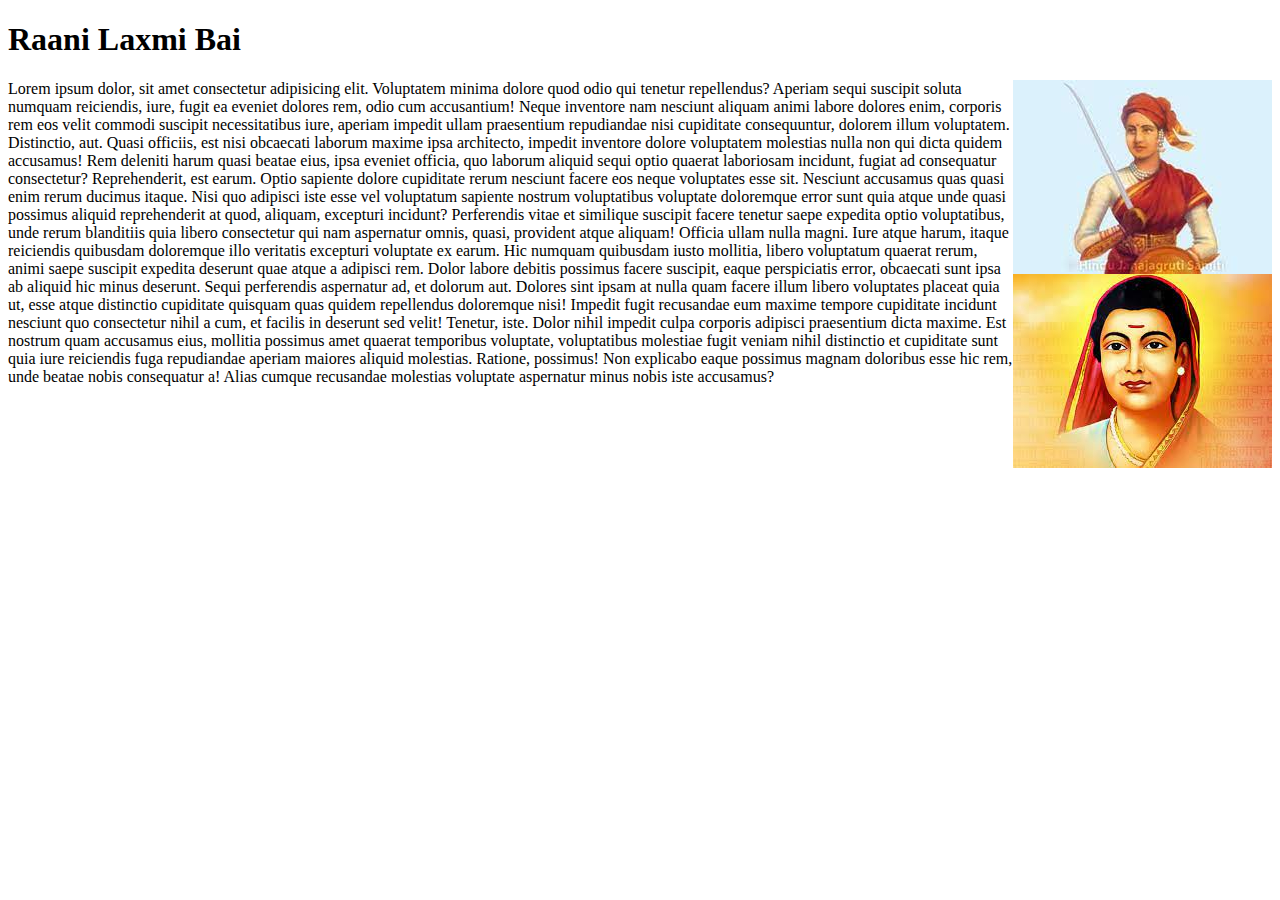
<file: HTML/Lecture_19/index.html>
<!DOCTYPE html>
<html lang="en">
<head>
    <meta charset="UTF-8">
    <meta name="viewport" content="width=device-width, initial-scale=1.0">
    <title>Document</title>
    <style>
        #img1{
            float: right;
        }
        #img2{
            float: right;
            clear: right;
        }
    </style>
</head>
<body>
    
    <div class="container">
        <h1 >Raani Laxmi Bai</h1>
    <img src="img1.jfif" alt="img" id="img1">
    <img src="img2.jfif" alt="img" id="img2">
    <p>Lorem ipsum dolor, sit amet consectetur adipisicing elit. Voluptatem minima dolore quod odio qui tenetur repellendus? Aperiam sequi suscipit soluta numquam reiciendis, iure, fugit ea eveniet dolores rem, 
        odio cum accusantium! Neque inventore nam nesciunt aliquam animi labore dolores enim, corporis rem eos velit commodi suscipit necessitatibus iure, aperiam impedit ullam praesentium repudiandae nisi cupiditate consequuntur, 
        dolorem illum voluptatem. Distinctio, aut. Quasi officiis, est nisi obcaecati laborum maxime ipsa architecto, impedit inventore dolore voluptatem molestias nulla non qui dicta quidem accusamus! Rem deleniti harum quasi beatae eius, 
        ipsa eveniet officia, quo laborum aliquid sequi optio quaerat laboriosam incidunt, fugiat ad consequatur consectetur? Reprehenderit, est earum. Optio sapiente dolore cupiditate rerum nesciunt facere eos neque voluptates esse sit. 
        Nesciunt accusamus quas quasi enim rerum ducimus itaque. Nisi quo adipisci iste esse vel voluptatum sapiente nostrum voluptatibus voluptate doloremque error sunt quia atque unde quasi possimus aliquid reprehenderit at quod, aliquam, excepturi incidunt?
        Perferendis vitae et similique suscipit facere tenetur saepe expedita optio voluptatibus, unde rerum blanditiis quia libero consectetur qui nam aspernatur omnis, quasi, provident atque aliquam! Officia ullam nulla magni. Iure atque harum, 
        itaque reiciendis quibusdam doloremque illo veritatis excepturi voluptate ex earum. Hic numquam quibusdam iusto mollitia, libero voluptatum quaerat rerum, animi saepe suscipit expedita deserunt quae atque a adipisci rem. Dolor labore debitis possimus facere suscipit, 
        eaque perspiciatis error, obcaecati sunt ipsa ab aliquid hic minus deserunt. Sequi perferendis aspernatur ad, et dolorum aut. Dolores sint ipsam at nulla quam facere illum libero voluptates placeat quia ut, esse atque distinctio cupiditate quisquam quas quidem repellendus doloremque nisi! 
        Impedit fugit recusandae eum maxime tempore cupiditate incidunt nesciunt quo consectetur nihil a cum, et facilis in deserunt sed velit! Tenetur, iste. Dolor nihil impedit culpa corporis adipisci praesentium dicta maxime. Est nostrum quam accusamus eius, mollitia possimus amet quaerat temporibus voluptate, 
        voluptatibus molestiae fugit veniam nihil distinctio et cupiditate sunt quia iure reiciendis fuga repudiandae aperiam maiores aliquid molestias. Ratione, possimus! Non explicabo eaque possimus magnam doloribus esse hic rem, unde beatae nobis consequatur a! Alias cumque recusandae molestias voluptate aspernatur minus nobis iste accusamus?</p>
     
    </div>
</body>
</html>
</file>
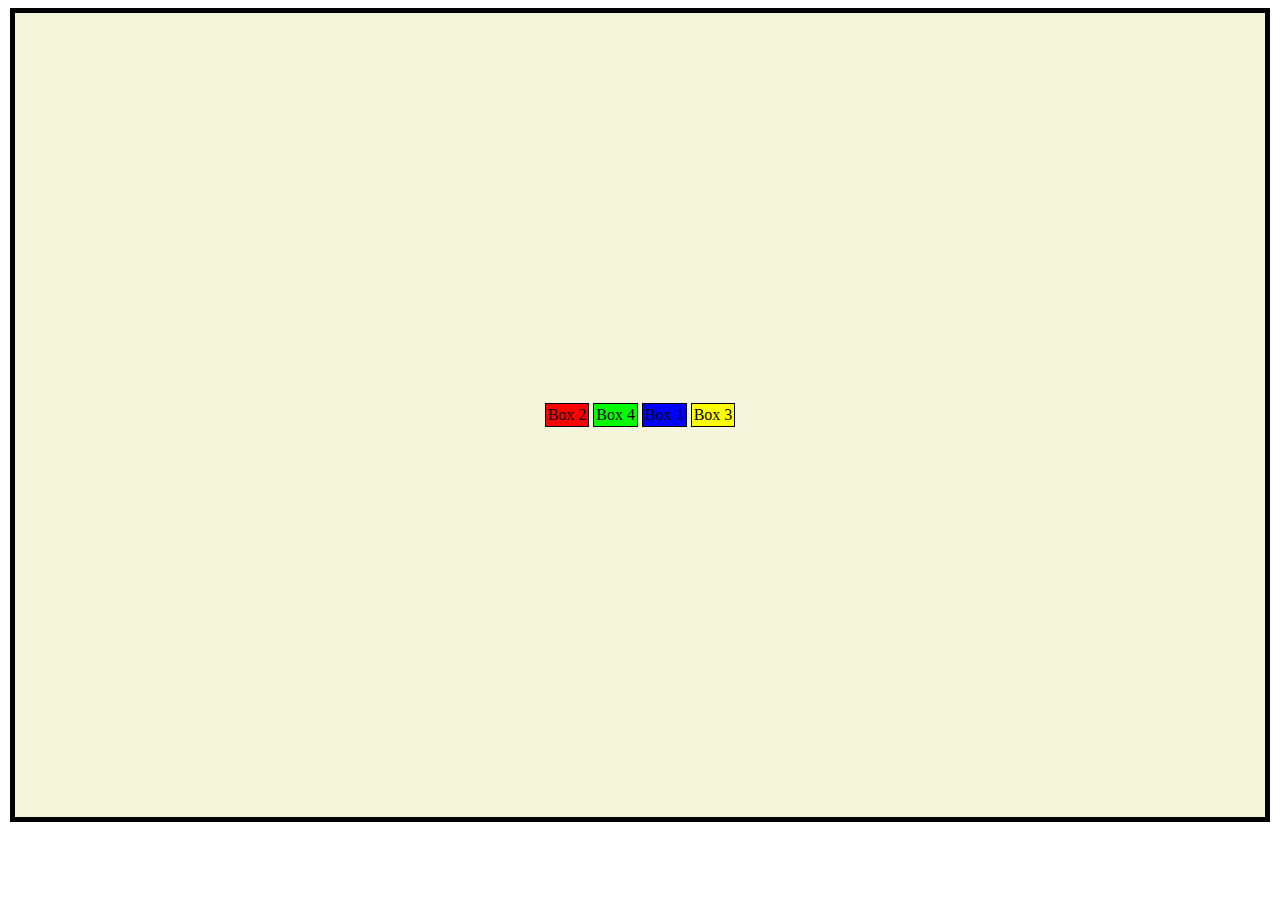
<file: HTML/Lecture_20_flexbox/index.html>
<!DOCTYPE html>
<html lang="en">
<head>
    <meta charset="UTF-8">
    <meta name="viewport" content="width=device-width, initial-scale=1.0">
    <title>Document</title>
    <style>
        .container{
            background-color: beige;
            border: 5px solid black;
            margin: 2px;
            padding: 2px;
            display: flex;
            flex-direction: row;
            /* flex-wrap: wrap; */
            height: 800px;
            justify-content: center;
            align-items: center;
        }
        .box{
            /* width: 200px;
            height: 200px; */
            border: 1px solid black;
            margin: 2px;
            padding: 2px;
        }
        #box1{
            background-color: blue;
            /* flex-shrink: 4; */
            /* flex-grow: 2; */
            /* align-self: center; */
        }
        #box2{
            background-color: red;
            order: -5;
        }
        #box3{
            background-color: yellow;
        }
        #box4{
            background-color: lime;
            order: -1;
        }
    </style>
</head>
<body>
    <div class="container">
        <div class="box" id="box1">Box 1</div>
        <div class="box" id="box2">Box 2</div>
        <div class="box" id="box3">Box 3</div>
        <div class="box" id="box4">Box 4</div>
    </div>
</body>
</html>
</file>
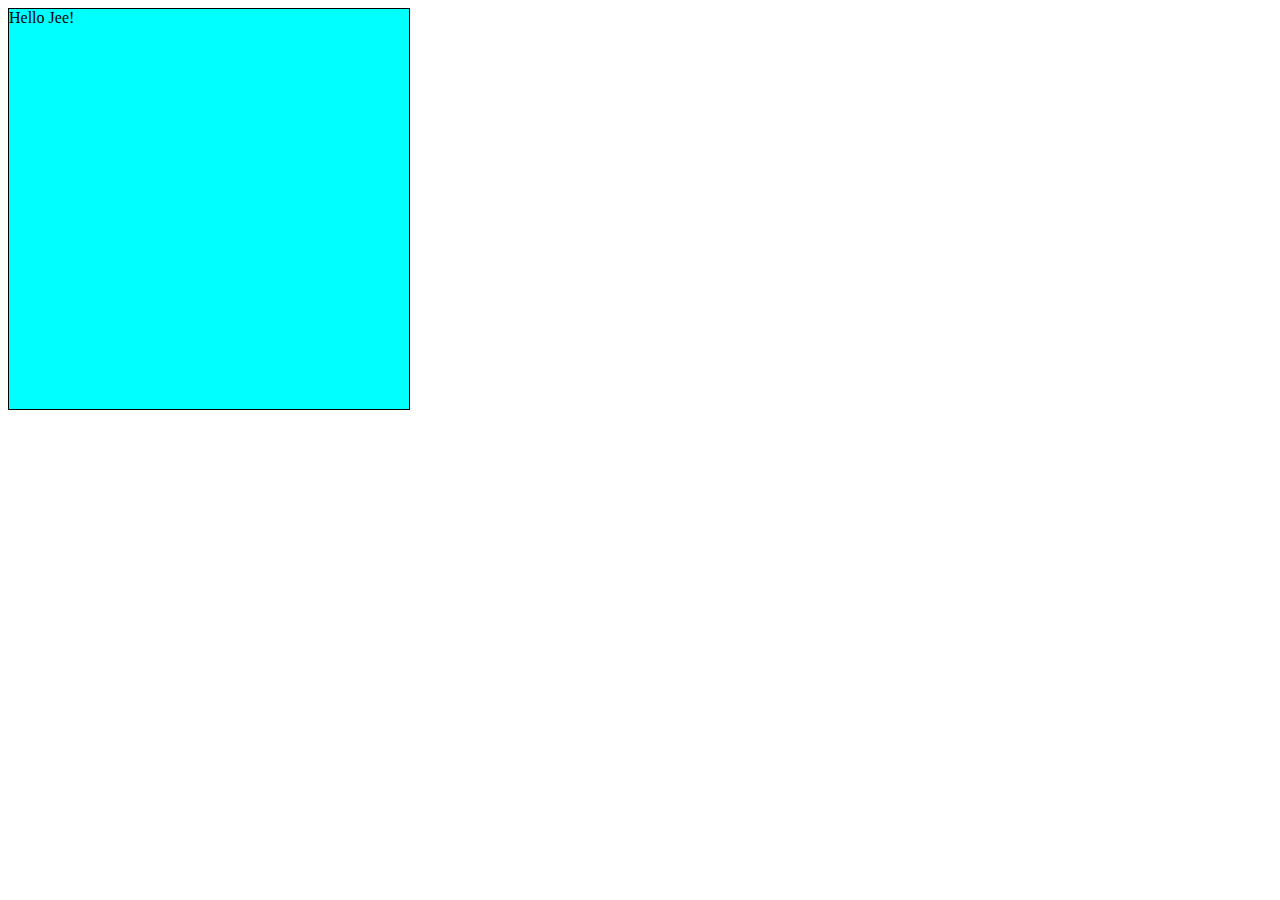
<file: HTML/Lecture_21_mediaqueries/index.html>
<!DOCTYPE html>
<html lang="en">
<head>
    <meta charset="UTF-8">
    <meta name="viewport" content="width=device-width, initial-scale=1.0">
    <title>Document</title>
    <style>
        .box{
            width: 400px;
            height: 400px;
            background-color: aqua;
            border: 1px solid black;
        }
        @media (min-width: 300px)and (max-width:500px) {
            .box{
                background-color: green;
            }
        }
    </style>
</head>
<body>
    <div class="box">
        Hello Jee!
    </div>
</body>
</html>
</file>
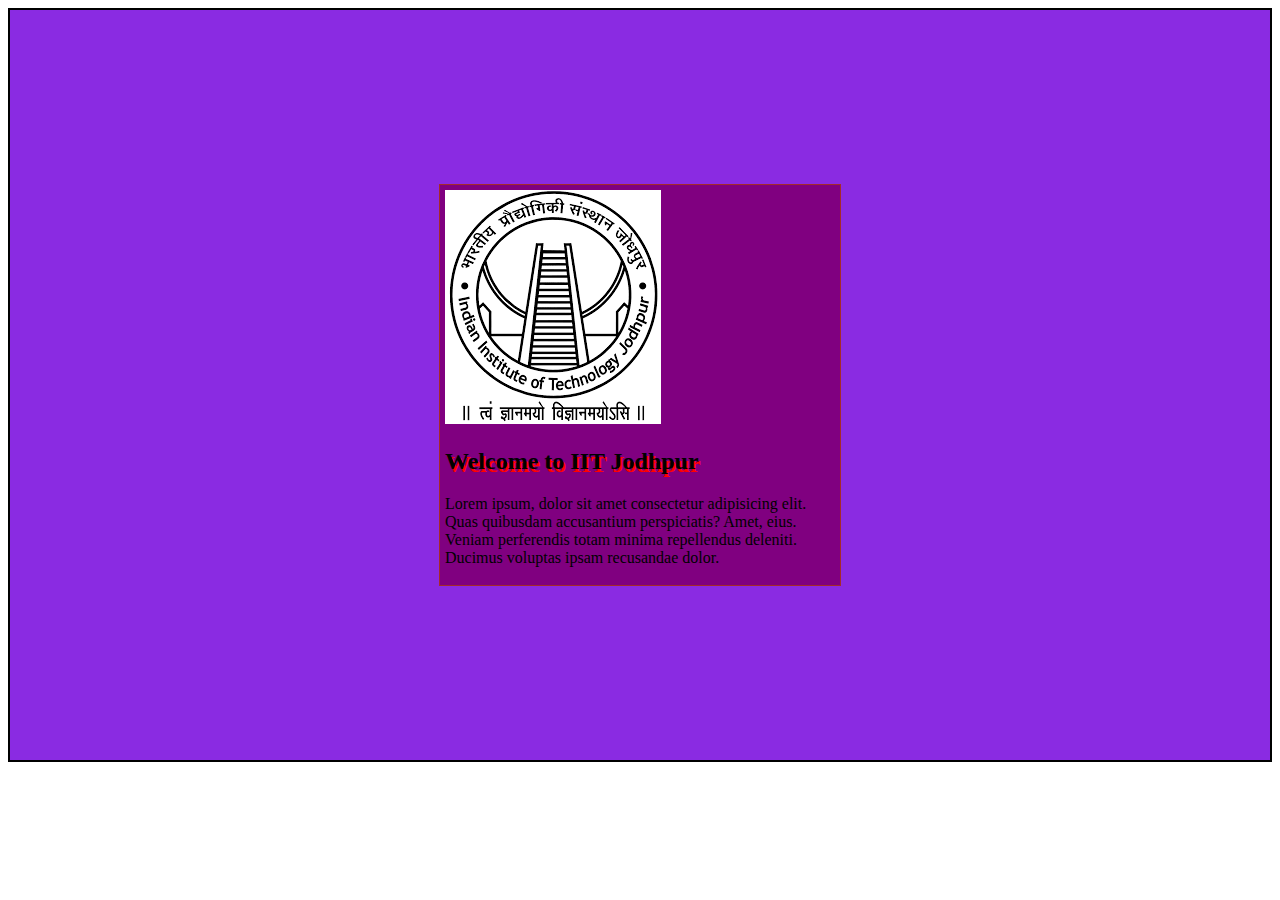
<file: HTML/Lecture_22_shadows_css/index.html>
<!DOCTYPE html>
<html lang="en">
<head>
    <meta charset="UTF-8">
    <meta name="viewport" content="width=device-width, initial-scale=1.0">
    <title>Document</title>
    <style>
        /* this parameters used in root can be used from anywhere */
        :root{
            --primary-color: brown;
            --custom-width: 390px;
        }
        .container{
            background-color: blueviolet;
            border: 2px solid black;
            height: 750px;
            display: flex;
            justify-content: center;
            align-items: center;
        }
        .box{
            /* these parameters below can be only used in the paranthesis of this box */
            --primary-color: brown;
            --custom-width: 390px;
            background-color: purple;
            width: var(--custom-width);
            height: 390px;
            border: 1px solid var(--primary-color);
            margin: 5px;
            padding: 5px;
            /* box-shadow: x-axix y-axix blur spread */
            /* box-shadow: 10px 10px peru; */
            /* box-shadow: 10px 20px 14px brown; */
            /* box-shadow: 10px 20px 12px 19px beige; */
            /* box-shadow: inset 10px 50px peru;*/

            /* multicolor shadow  */
            /* box-shadow: 10px 10px peru,14px 15px green;  */
        }
        #head1{
            text-shadow: 2px 3px red;
            /* text-shadow: 10px 10px peru,14px 15px green; */
            /* by deaflut color of shadow is black */
        }
    </style>
</head>
<body>
    <div class="container">
        <div class="box">
            <img src="logo.png" alt="logo">
            <h2 id="head1">Welcome to IIT Jodhpur</h2>
            <p>Lorem ipsum, dolor sit amet consectetur adipisicing elit. Quas quibusdam accusantium perspiciatis? 
                Amet, eius. Veniam perferendis totam minima repellendus deleniti. Ducimus voluptas ipsam recusandae dolor.</p>
        </div>
    </div>
</body>
</html>
</file>
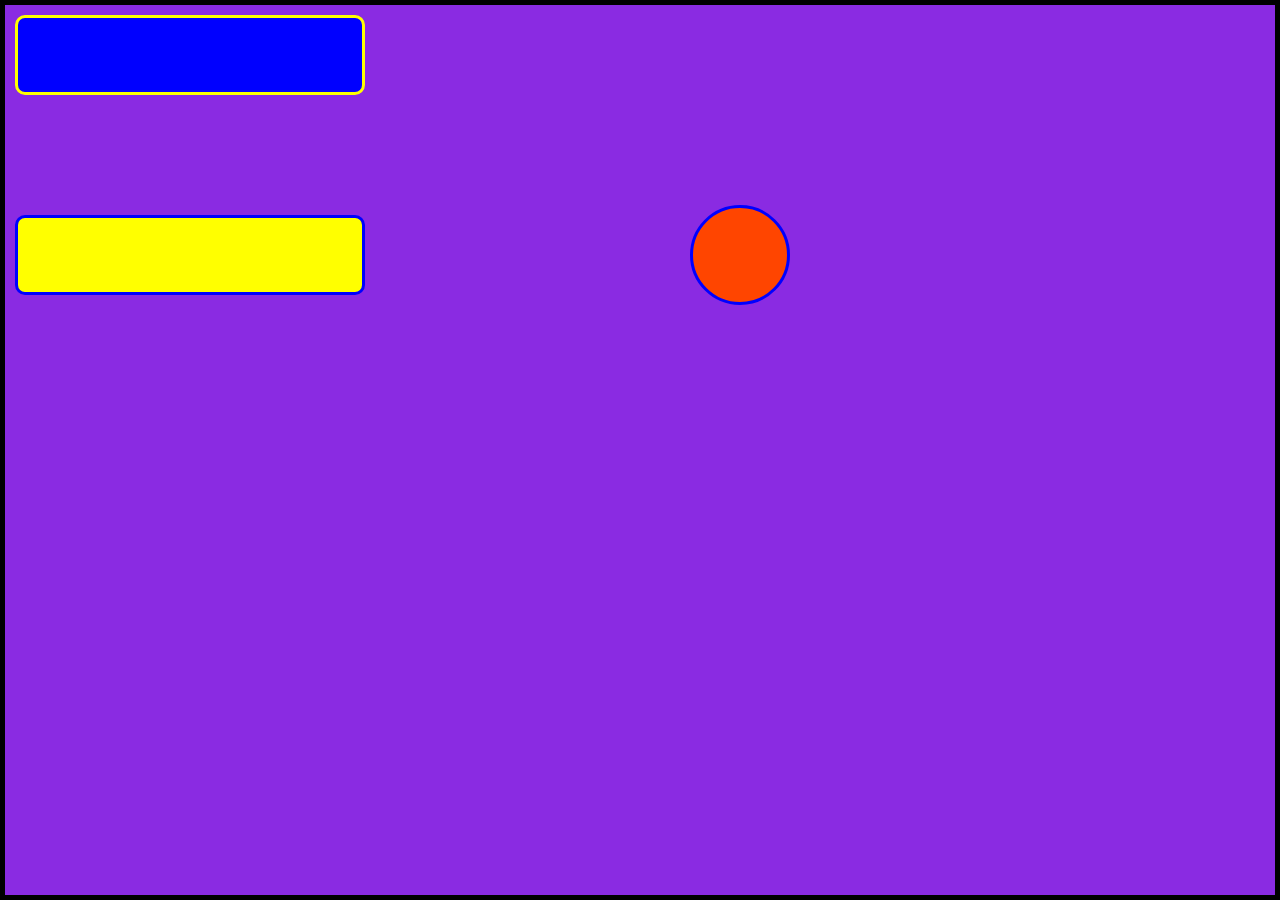
<file: HTML/Lecture_23_animation/index.html>
<!DOCTYPE html>
<html lang="en">
<head>
    <meta charset="UTF-8">
    <meta name="viewport" content="width=device-width, initial-scale=1.0">
    <title>Animation ka Gyan</title>
    <style>
        *{
            margin: 0;
            padding: 0;
            box-sizing: border-box;
        }
        .container{
            width:  100vw;
            height: 100vh;
            background-color: blueviolet;
            border: 5px solid black;
        }
        .box{
            width: 350px;
            height: 80px;
            background-color: blue;
            border: 3px solid yellow;
            border-radius: 10px;
            margin: 10px;
            position: relative;
            /* animation-name: rightMovement;
            animation-duration: 5s;
            animation-iteration-count: 1;
            animation-delay: 1s;
            animation-timing-function: liner; /*cubic-bezier(0.075, 0.82, 0.165, 1);*/
            /* animation-direction: alternate; */
            /* animation-fill-mode: backwards; */ 
            /* @keyframes duration | easing-function | delay |
            iteration-count | direction | fill-mode | play-state | name */
            animation: 5s linear 1s infinite alternate none running rightMovement; 
        }

        @keyframes rightMovement {
            from{
                top:0;
                left:0;
            }
            to{
                top:0;
                left: 1200px;
            }
        }

        #box2{
            width: 350px;
            height: 80px;
            background-color: yellow;
            border: 3px solid blue;
            border-radius: 10px;
            margin: 10px;
            position: relative;
            animation: 5s linear 1s infinite alternate none running leftMovement;
        }

        @keyframes leftMovement {
            from{
                top: 450px;;
                left: 1350px;
            }
            to{
                top: 450px;
                left: 0px;
            }
        }

        #cicle{
            width: 100px;
            height: 100px;
            background-color: orangered;
            border: 3px solid blue;
            border-radius: 50px;
            margin: 10px;
            position: relative;
            top: 100px;
            left: 675px;
            animation: 10s ease-in-out 0s infinite alternate-reverse none running circleMovement;
        }
        @keyframes circleMovement {
            0%{
                top: 1%;
                left: 5%;
            }
            30%{
                top: 5%;
                left: 90%;
            }
            60%{
                top: 55%;
                left: 10%;
            }
            100%{
                top: 55%;
                left: 90%;
            }
        }
    </style>
</head>
<body>
    <div class="container">
        <div class = "box">

        </div>
        <div id = "cicle">

        </div>
        <div id = "box2">

        </div>
        
    </div>
</body>
</html>
</file>
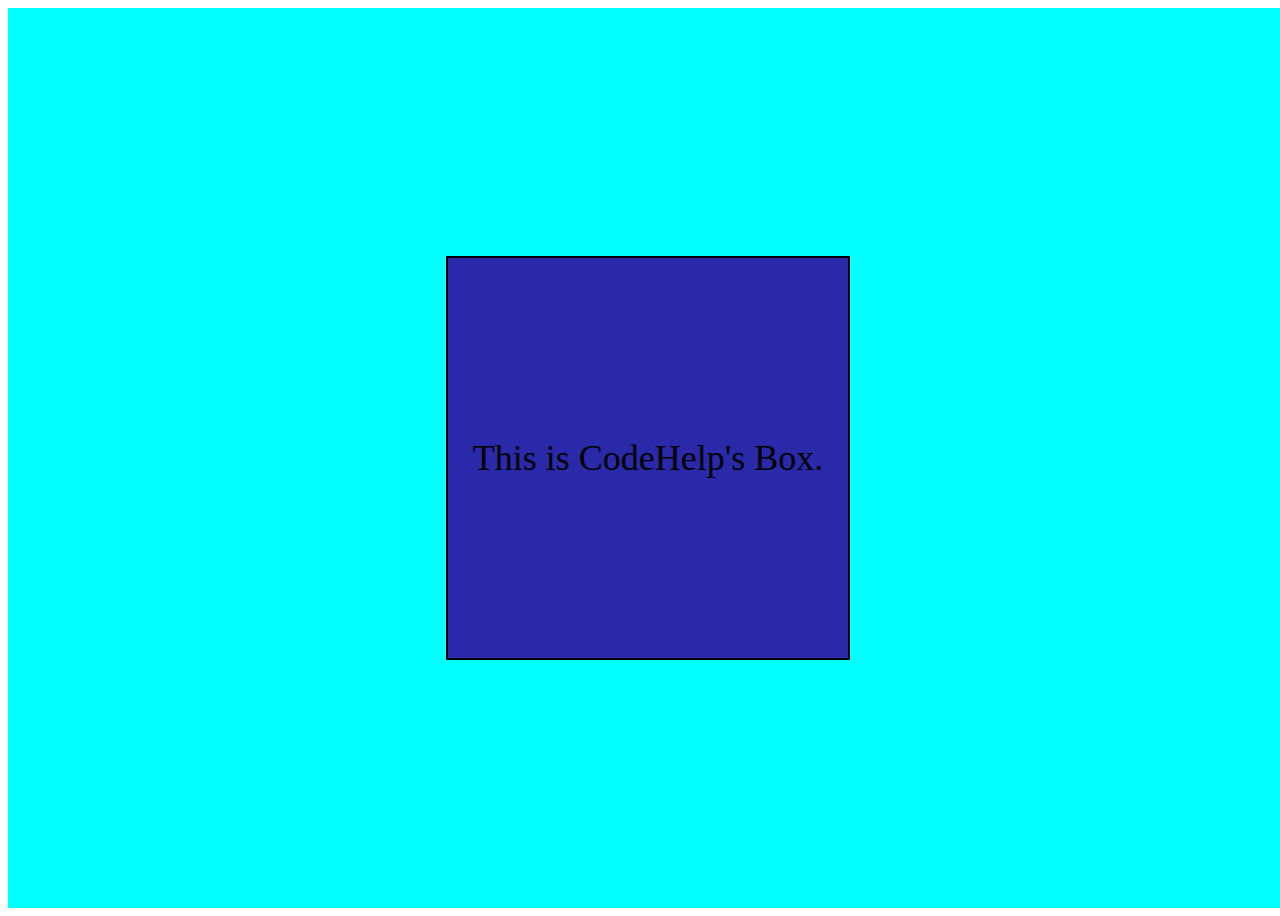
<file: HTML/Lecture_25_transform/index.html>
<!DOCTYPE html>
<html lang="en">
<head>
    <meta charset="UTF-8">
    <meta name="viewport" content="width=device-width, initial-scale=1.0">
    <title>2D Transform</title>
    <link rel="stylesheet" href="styles.css">
</head>
<body>
    <div class="container">
        <div class="box">
            <p>
                This is CodeHelp's Box.
            </p>
        </div>
    </div>
</body>
</html>
</file>
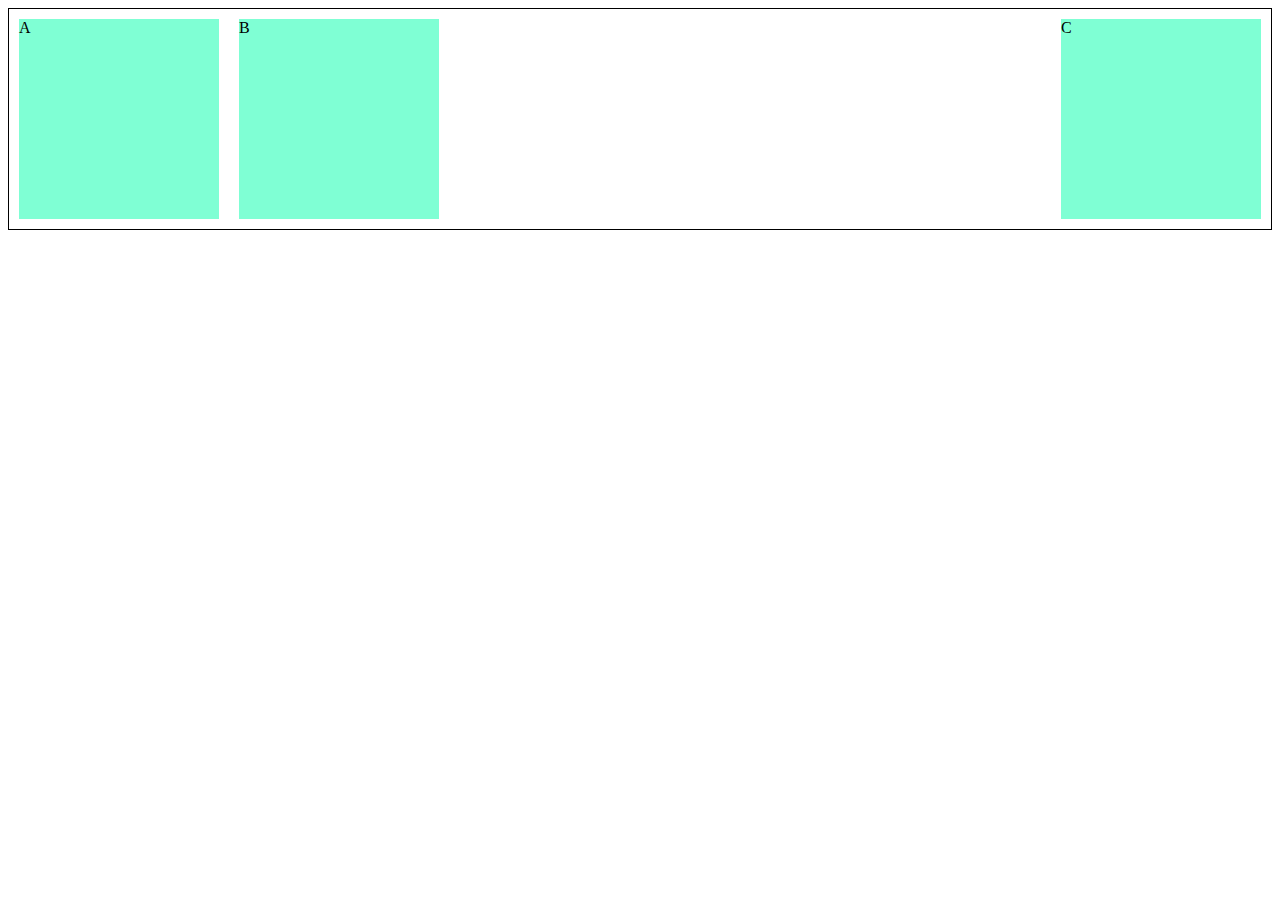
<file: HTML/Lecture_19/one.html>
<!DOCTYPE html>
<html lang="en">
<head>
    <meta charset="UTF-8">
    <meta name="viewport" content="width=device-width, initial-scale=1.0">
    <title>Document</title>
    <style>
        .box{
            border: 1px solid black;
            overflow: auto;
        }
        .item{
            width: 200px;
            height: 200px;
            margin: 10px;
            background-color: aquamarine;
            float: left;
        }
        #item3{
            float: right;
        }
    </style>
</head>
<body>
    <div class="box">
        <div class="item">A</div>
        <div class="item">B</div>
        <div class="item" id="item3">C</div>
    </div>
</body>
</html>
</file>
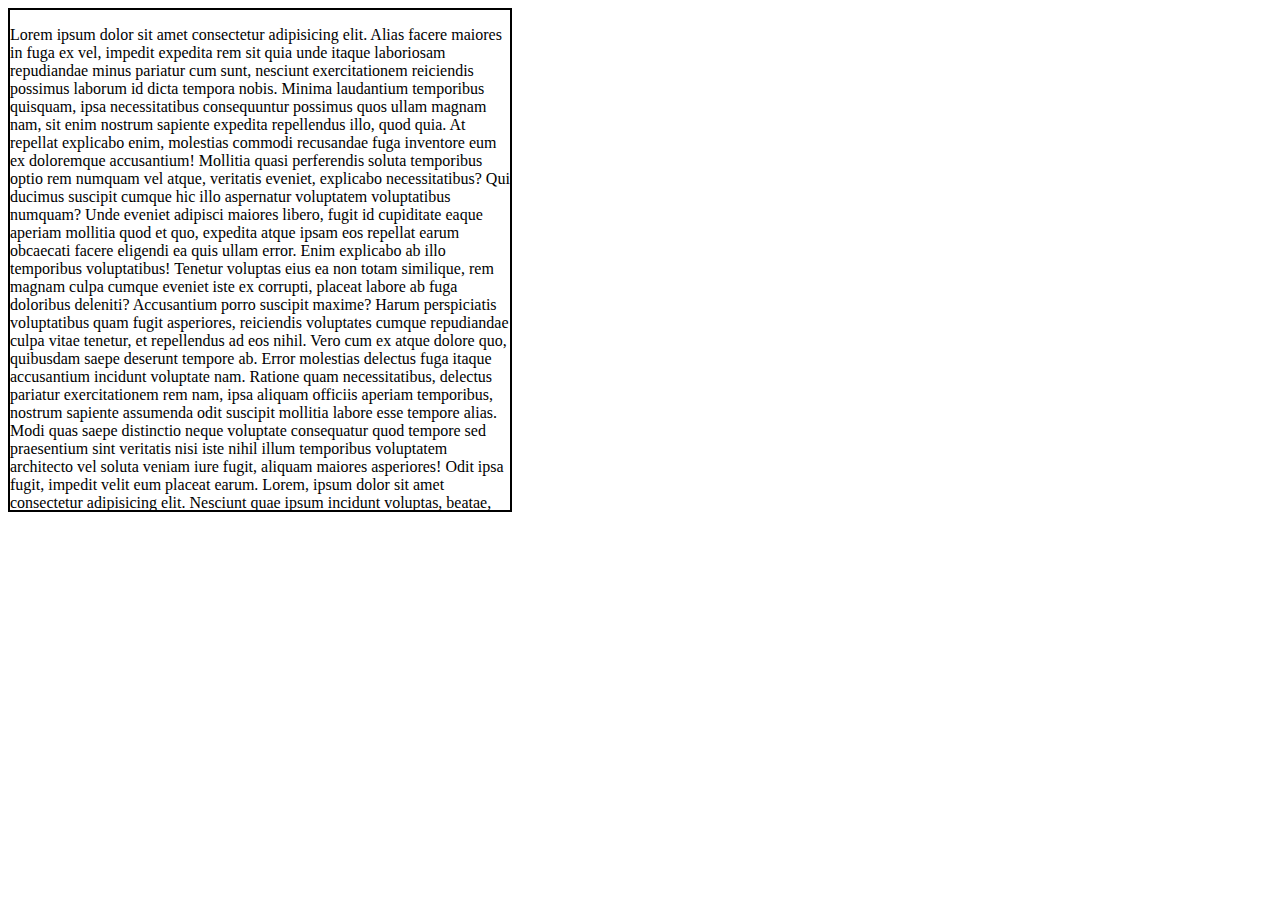
<file: HTML/Lecture_19/two.html>
<!DOCTYPE html>
<html lang="en">
<head>
    <meta charset="UTF-8">
    <meta name="viewport" content="width=device-width, initial-scale=1.0">
    <title>Document</title>
    <style>
        .container{
            border: 2px solid black;
            width: 500px;
            height: 500px;
            overflow: scroll;
        }
    </style>
</head>
<body>
    <div class="container">
        <p>
            Lorem ipsum dolor sit amet consectetur adipisicing elit. Alias facere maiores in fuga ex vel, impedit expedita rem sit quia unde itaque laboriosam repudiandae minus pariatur cum sunt, nesciunt exercitationem reiciendis possimus laborum id dicta tempora nobis. Minima laudantium temporibus quisquam, ipsa necessitatibus consequuntur possimus quos ullam magnam nam, sit enim nostrum sapiente expedita repellendus illo, quod quia. At repellat explicabo enim, molestias commodi recusandae fuga inventore eum ex doloremque accusantium! Mollitia quasi perferendis soluta temporibus optio rem numquam vel atque, veritatis eveniet, explicabo necessitatibus? Qui ducimus suscipit cumque hic illo aspernatur voluptatem voluptatibus numquam? Unde eveniet adipisci maiores libero, fugit id cupiditate eaque aperiam mollitia quod et quo, expedita atque ipsam eos repellat earum obcaecati facere eligendi ea quis ullam error. Enim explicabo ab illo temporibus voluptatibus! Tenetur voluptas eius ea non totam similique, rem magnam culpa cumque eveniet iste ex corrupti, placeat labore ab fuga doloribus deleniti? Accusantium porro suscipit maxime? Harum perspiciatis voluptatibus quam fugit asperiores, reiciendis voluptates cumque repudiandae culpa vitae tenetur, et repellendus ad eos nihil. Vero cum ex atque dolore quo, quibusdam saepe deserunt tempore ab. Error molestias delectus fuga itaque accusantium incidunt voluptate nam. Ratione quam necessitatibus, delectus pariatur exercitationem rem nam, ipsa aliquam officiis aperiam temporibus, nostrum sapiente assumenda odit suscipit mollitia labore esse tempore alias. Modi quas saepe distinctio neque voluptate consequatur quod tempore sed praesentium sint veritatis nisi iste nihil illum temporibus voluptatem architecto vel soluta veniam iure fugit, aliquam maiores asperiores! Odit ipsa fugit, impedit velit eum placeat earum. 
            Lorem, ipsum dolor sit amet consectetur adipisicing elit. Nesciunt quae ipsum incidunt voluptas, beatae, unde soluta earum magnam numquam dolor vitae ea dolores porro officia quia! Distinctio earum officiis, temporibus explicabo nam nesciunt autem illum amet libero numquam vitae nobis, officia animi labore qui placeat a maiores id quas neque ab? Alias dolorem quisquam quia provident blanditiis ipsa ex! Enim accusantium obcaecati est? Quaerat, dolor soluta suscipit cum possimus ratione vero corrupti optio minima corporis rem. Tempore, at. Vitae magni animi sed suscipit explicabo blanditiis eum perferendis quaerat obcaecati fugit rem quibusdam, mollitia voluptas modi officiis eaque nam quia consequatur aperiam voluptatum ducimus quod odio. Eius dolor minus dicta doloribus rerum veritatis nobis sint voluptatum eos ducimus nam, recusandae, aspernatur cum sapiente numquam, consectetur veniam adipisci perspiciatis molestiae placeat impedit quia vero architecto delectus? Ducimus facere necessitatibus cupiditate laborum sit porro corrupti est vitae incidunt. Rem quisquam doloremque laboriosam officia!
        </p>
    </div>
</body>
</html>
</file>
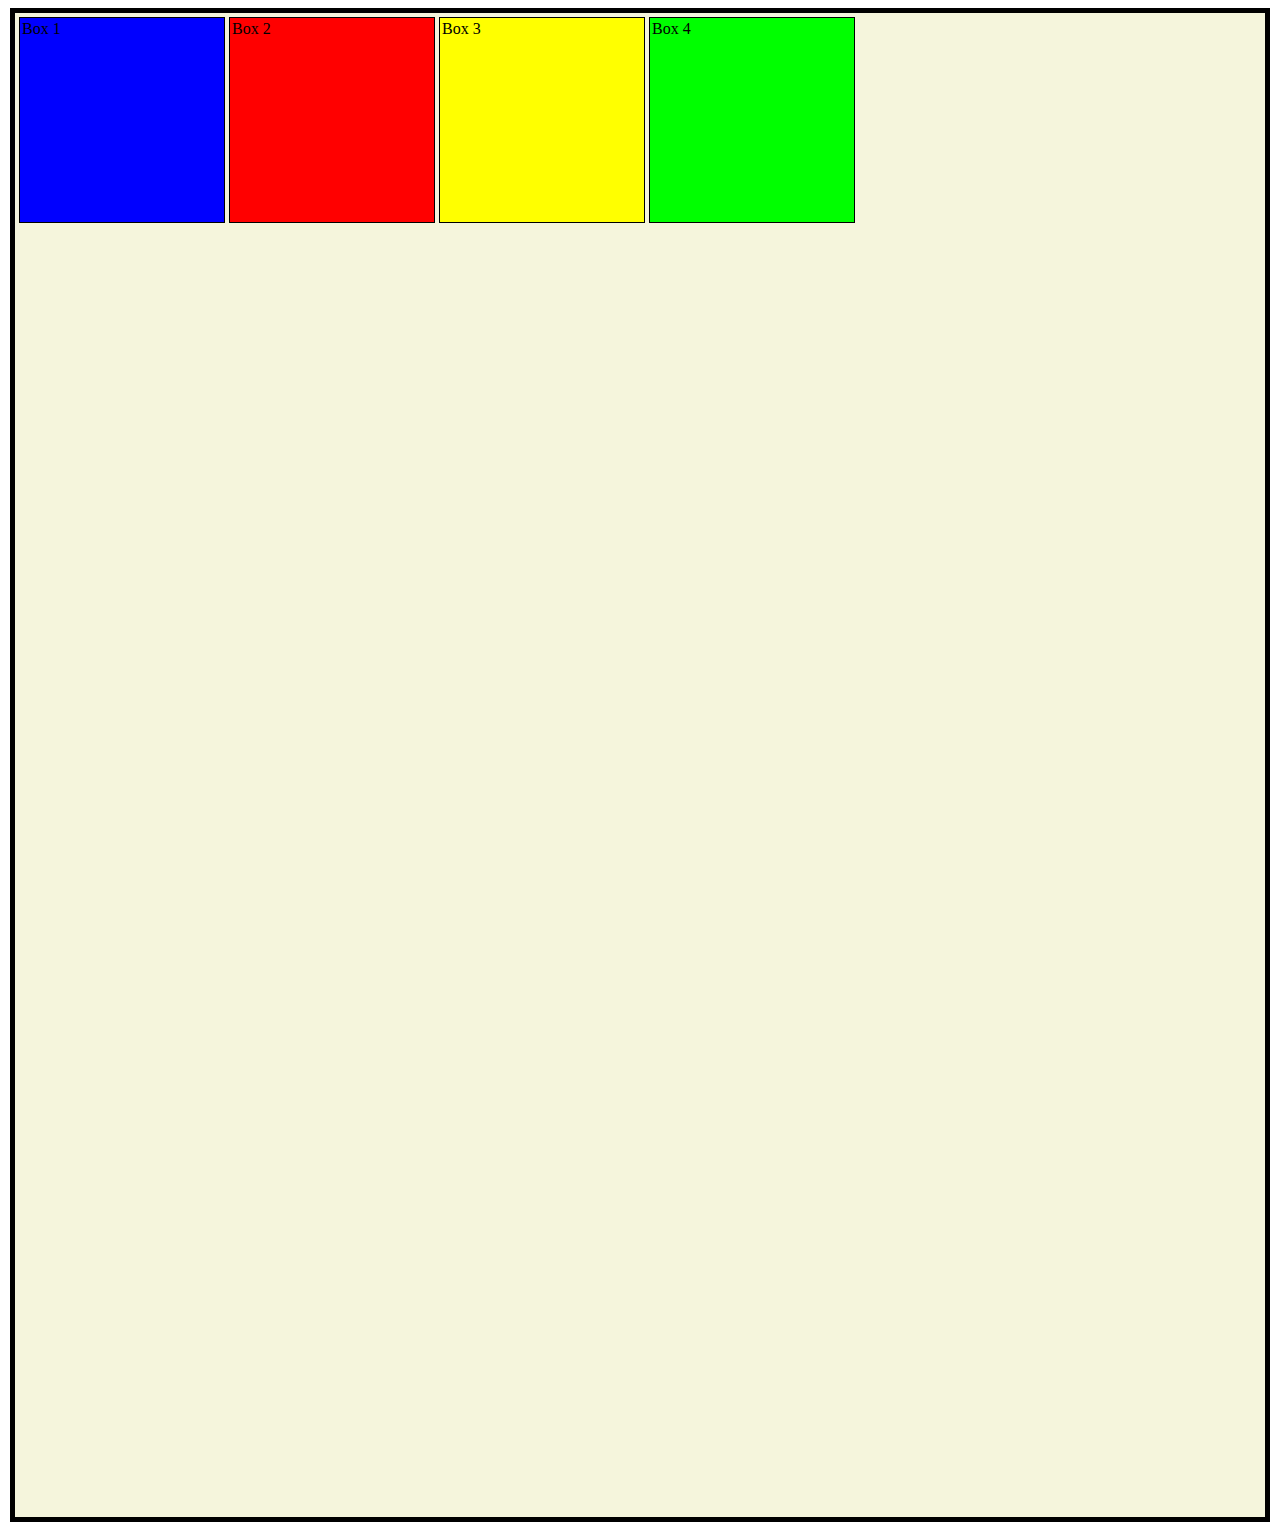
<file: HTML/Lecture_21_mediaqueries/one.html>
<!DOCTYPE html>
<html lang="en">
<head>
    <meta charset="UTF-8">
    <meta name="viewport" content="width=device-width, initial-scale=1.0">
    <title>Document</title>
    <style>
        .container{
            background-color: beige;
            border: 5px solid black;
            margin: 2px;
            padding: 2px;
            display: flex;
            height: 1500px;
        }
        .box{
            width: 200px;
            height: 200px;
            border: 1px solid black;
            margin: 2px;
            padding: 2px;
        }
        #box1{
            background-color: blue;
        }
        #box2{
            background-color: red;
        }
        #box3{
            background-color: yellow;
        }
        #box4{
            background-color: lime;
        }
        @media (min-width:640px) {
            .container{
                flex-direction: row;
            }
        }

        @media (max-width:640px) {
            .container{
                flex-direction: column;
            }
        }
    </style>
</head>
<body>
    <div class="container">
        <div class="box" id="box1">Box 1</div>
        <div class="box" id="box2">Box 2</div>
        <div class="box" id="box3">Box 3</div>
        <div class="box" id="box4">Box 4</div>
    </div>
</body>
</html>
</file>
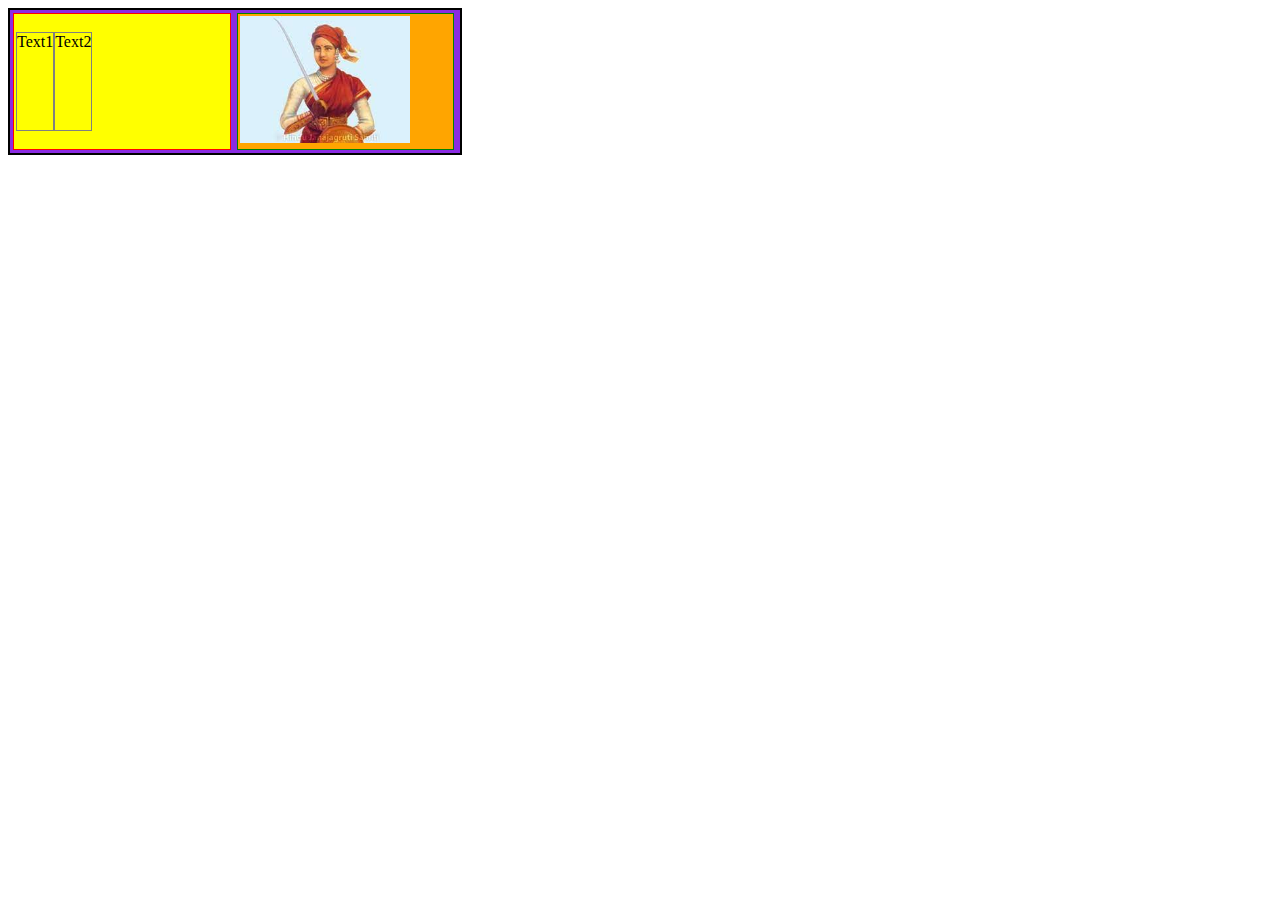
<file: HTML/Lecture_21_mediaqueries/two.html>
<!DOCTYPE html>
<html lang="en">
<head>
    <meta charset="UTF-8">
    <meta name="viewport" content="width=device-width, initial-scale=1.0">
    <title>Document</title>
    <style>
        .container{
            border: 2px solid black;
            background-color: blueviolet;
            display: flex;
            flex-direction: row;
            width: 450px;
        }
        #boxleft{
            background-color: yellow;
            border: 1px solid red;
            width: 47%;
            margin: 3px;
            padding: 2px;
            display: flex;
        }

        #boxright{
            background-color: orange;
            border: 1px solid green;
            width: 47%;
            margin: 3px;
            padding: 2px;
        }
        p{
            border: 1px solid grey;
        }
        img{
            width: 170px;
        }
        @media (max-width:640px) {
            .container{
                flex-direction: column;
            }
        }
    </style>
</head>
<body>
    <div class="container">
        <div id="boxleft">
            <p>Text1</p>
            <p>Text2</p>
        </div>
        <div id="boxright">
            <img src="img1.jfif" alt="img1">
        </div>
    </div>
</body>
</html>
</file>
<file: HTML/Lecture_25_transform/styles.css>
.box{
    width: 400px;
    height: 400px;
    background-color: rgb(41, 41, 170);
    border: 2px solid black;

    display: flex;
    justify-content: center;
    align-items: center;

    /* margin: auto; */
    
    transition: all 3s linear 1s;
}

.container{
    width: 100vw;
    height: 100vh;
    background-color: aqua;
    display: flex;
    justify-content: center;
    align-items: center;
}

.box:hover{
    /* transform: rotate(360deg); */
    /* transform: scale(.5); */
    /* transform: skew(-45deg); */
    transform: translate(200px,40px);
}
p{
    font-size: 36px;
}
</file>
